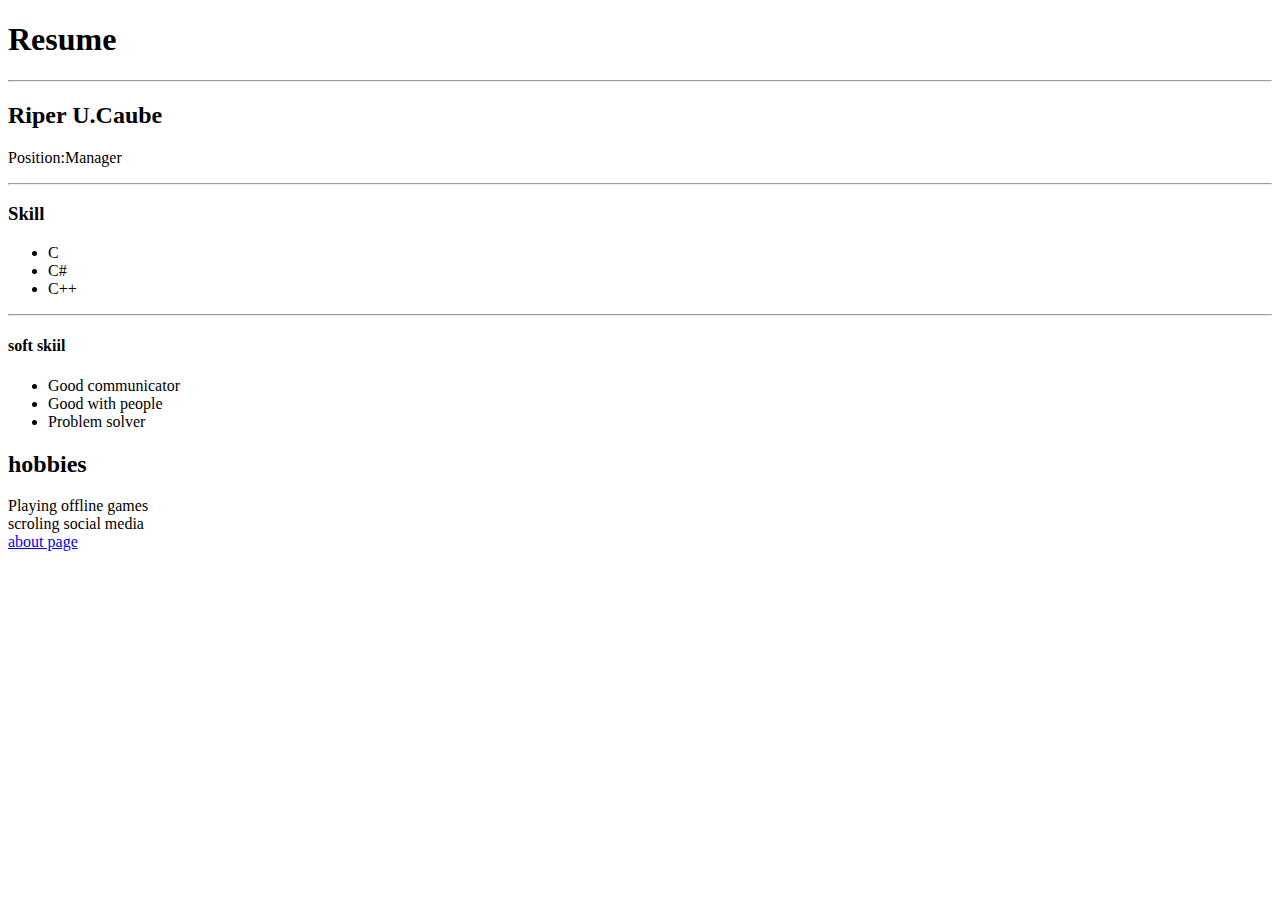
<file: about.html>
<!DOCTYPE html>
<html lang="en">
<head>
    <meta charset="UTF-8">
    <meta name="viewport" content="width=device-width, initial-scale=1.0">
    <title>facebook</title>
</head>
<body>
    <!--Heading tags-->
    <h1> Resume </h1>
    <hr>
    <h2> Riper U.Caube </h2>
    <p> Position:Manager</p>
    <hr>
    
     <h3> Skill </h3>
     <ul>
        <li> C </li>
        <li> C# </li>
        <li> C++ </li>
    </ul>
    <hr>

    <h4> soft skiil </h4>
    <ul> <!-- Unorder list -->
    <li> Good communicator </li> <!-- list-->
    <li> Good with people </li>
    <li> Problem solver </li>
    </ul>

    <h2> hobbies </h2>
    <li> Playing offline games</li>
    <li>scroling social media</li>
</ul>
<a></a>
<a href="index.html"> about page </a>
   


</body>
</html>
</file>
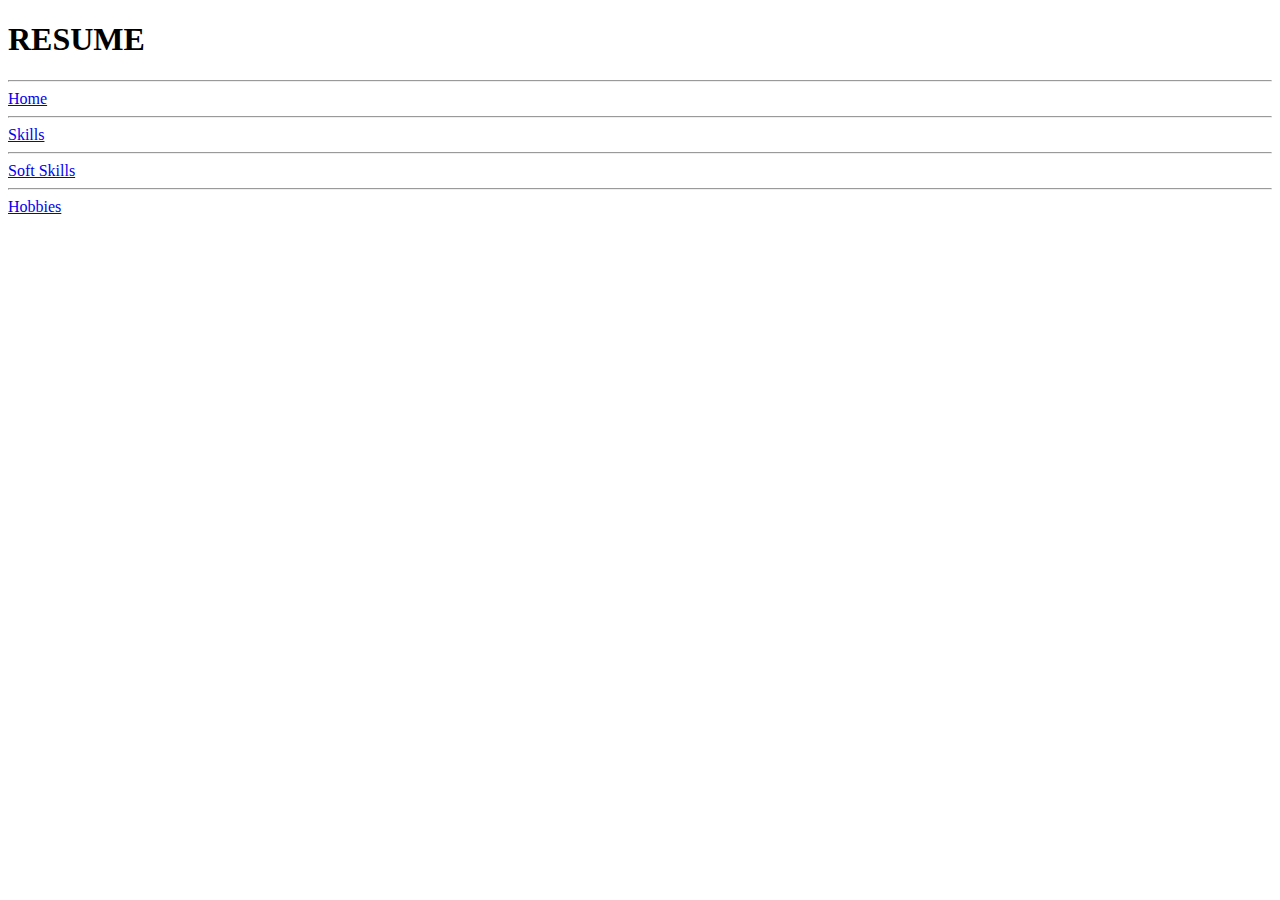
<file: CAUBE_ACTIVITY.html>
<!DOCTYPE html>
<html lang="en">
<head>
    <meta charset="UTF-8">
    <meta name="viewport" content="width=device-width, initial-scale=1.0">
    <title>Document</title>
</head>
<body>
    <h1>RESUME</h1>
    <hr>
    <a href="home.html">Home</a>
    <hr>
    <a href="skills.html">Skills</a>
    <hr>
    <a href="soft_skills.html">Soft Skills</a>
    <hr>
    <a href="hobbies.html">Hobbies</a>

    

</body>
</html>
</file>
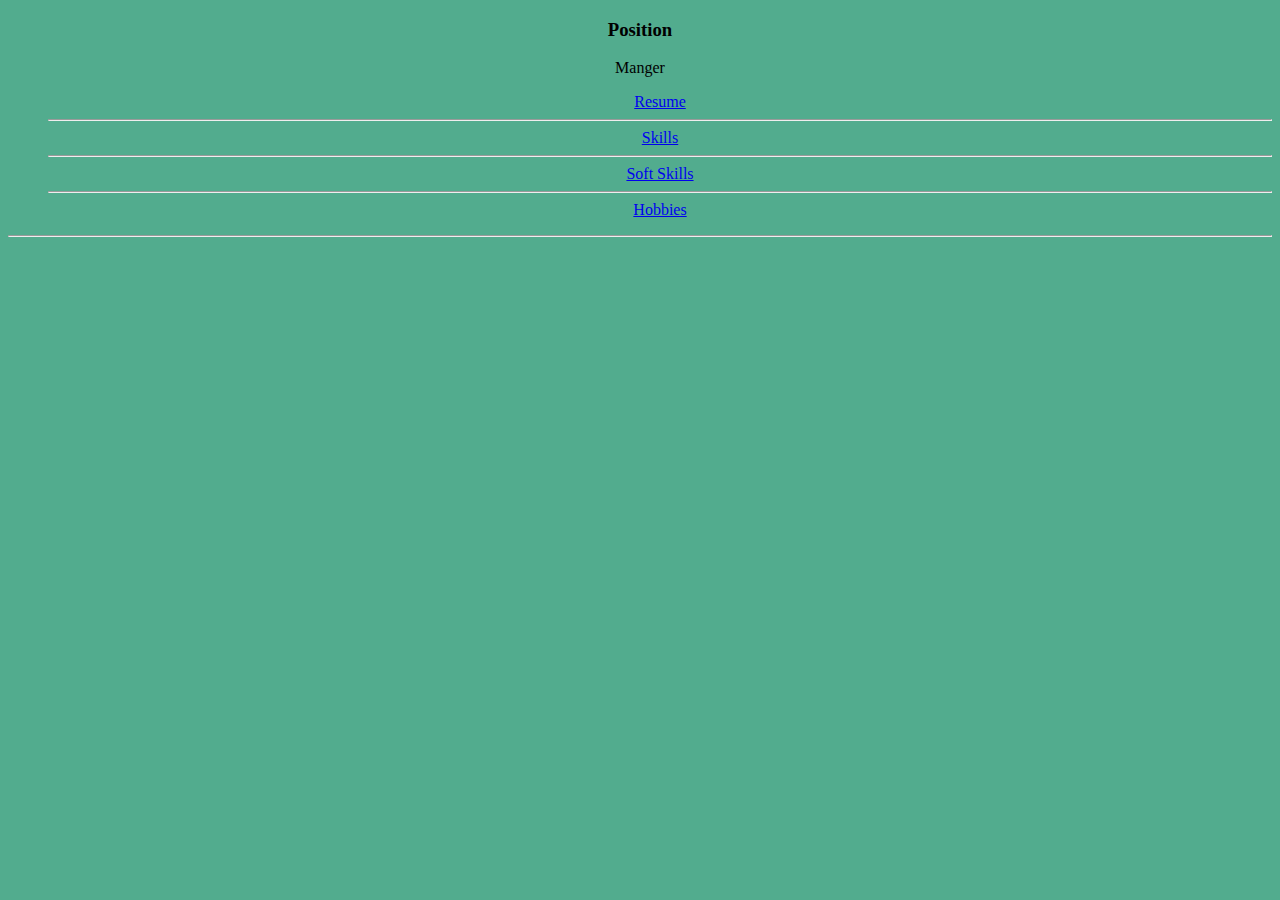
<file: home.html>
<!DOCTYPE html>
<html lang="en">
<head>
    <meta charset="UTF-8">
    <meta name="viewport" content="width=device-width, initial-scale=1.0">
    <title>Document</title>
    <style>
        ul{
            text-align: center;
        }
    </style>
</head>

<link rel="stylesheet" href="style.css">
<body>
    <center> <h3>Position</h3>
        <p>Manger</p> </center><ul><a href="CAUBE_ACTIVITY.html">Resume</a>
            <hr>
            <a href="skills.html">Skills</a>
            <hr>
            <a href="soft_skills.html">Soft Skills</a>
            <hr>
            <a href="hobbies.html">Hobbies</a></ul>
    <hr>
    

</body>
</html>
</file>
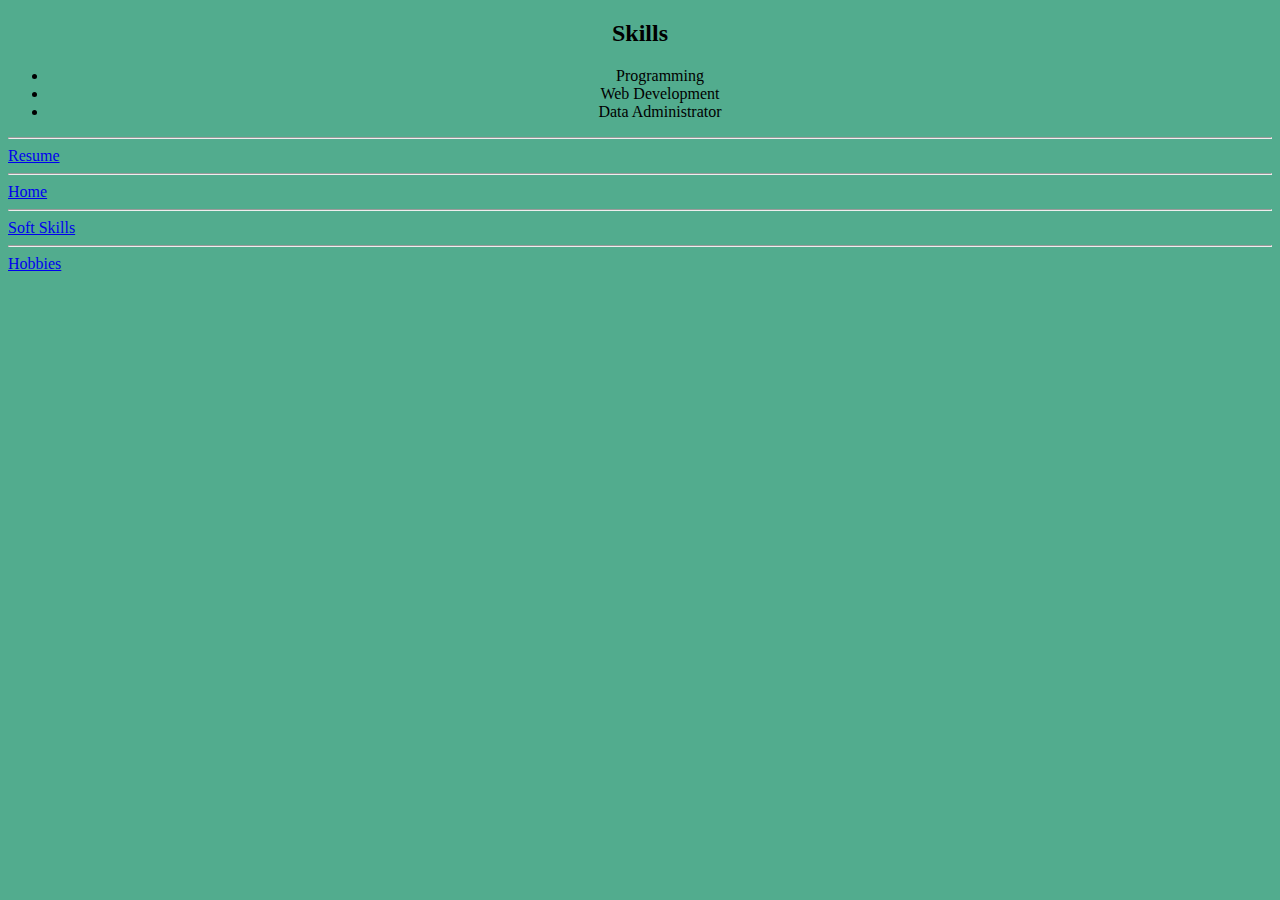
<file: skills.html>
<!DOCTYPE html>
<html lang="en">
<head>
    <meta charset="UTF-8">
    <meta name="viewport" content="width=device-width, initial-scale=1.0">
    <title>Document</title>
</head>
<link rel="stylesheet" href="style.css">
<body>
    
    <center><h2>Skills</h2>
        <ul>
            <li>Programming</li>
            <li>Web Development</li>
            <li>Data Administrator</li></center>
        </ul>
        <hr>

    <a href="CAUBE_ACTIVITY.html">Resume</a>
    <hr>
    <a href="home.html">Home</a>
    <hr>
    <a href="soft_skills.html">Soft Skills</a>
    <hr>
    <a href="hobbies.html">Hobbies</a>


</body>
</html>
</file>
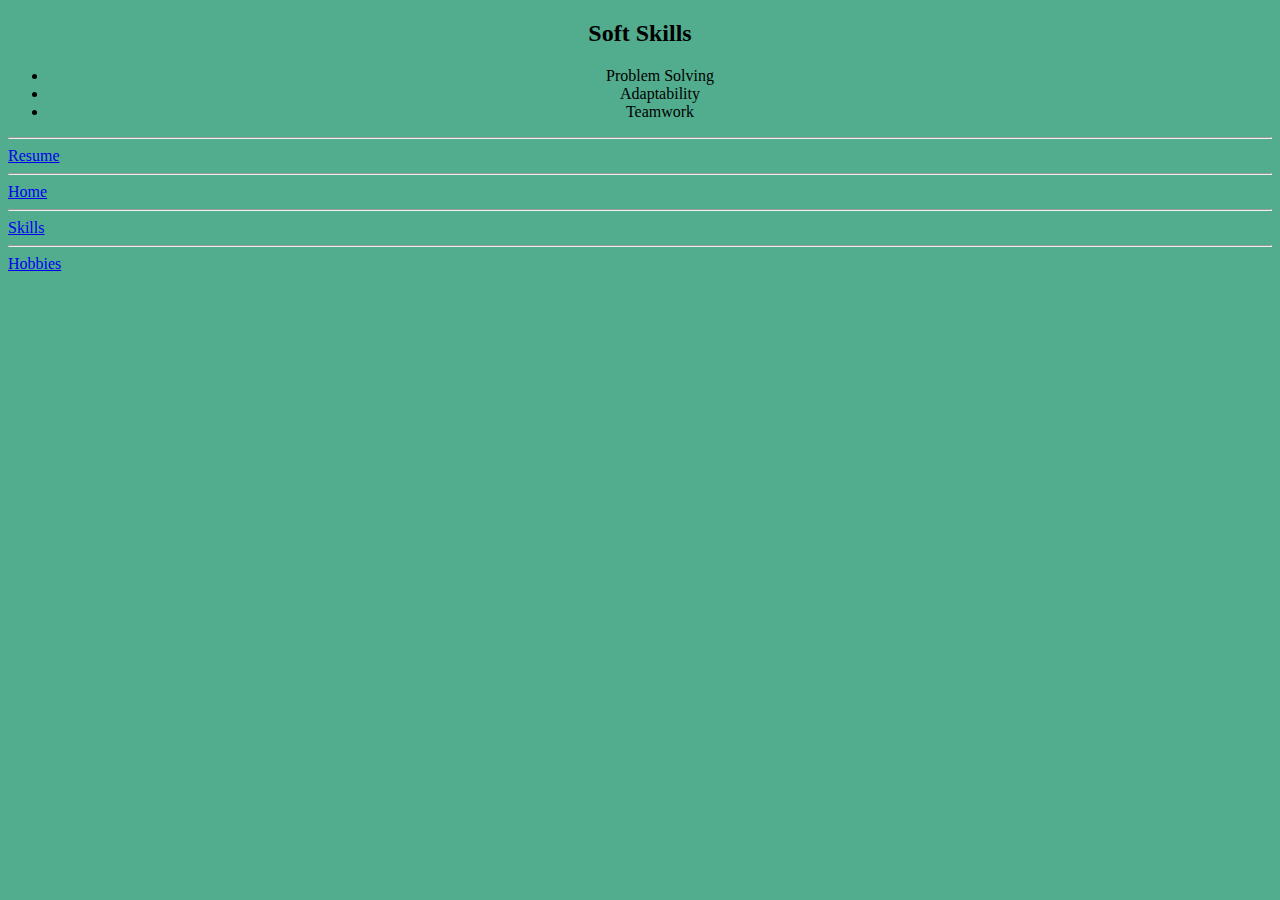
<file: soft_skills.html>
<!DOCTYPE html>
<html lang="en">
<head>
    <meta charset="UTF-8">
    <meta name="viewport" content="width=device-width, initial-scale=1.0">
    <title>Document</title>
</head>
<link rel="stylesheet" href="style.css">
<body>
    
    <center><h2>Soft Skills</h2>
    <ul>
        <li>Problem Solving</li>
        <li>Adaptability</li>
        <li>Teamwork</li></center>
    </ul>  
    <hr>
  
    <a href="CAUBE_ACTIVITY.html">Resume</a>
    <hr>
    <a href="home.html">Home</a>
    <hr>
    <a href="skills.html">Skills</a>
    <hr>
    <a href="hobbies.html">Hobbies</a>

</body>
</html>
</file>
<file: style.css>
body{
       background-color:rgb(82, 172, 142);
   }
   img{
      display: block;
      margin: 0% auto;
      border-radius: 50%;
   }
   h1{
       text-align: center;
       background-color: rgb(88, 212, 17)
    
    }
</file>
